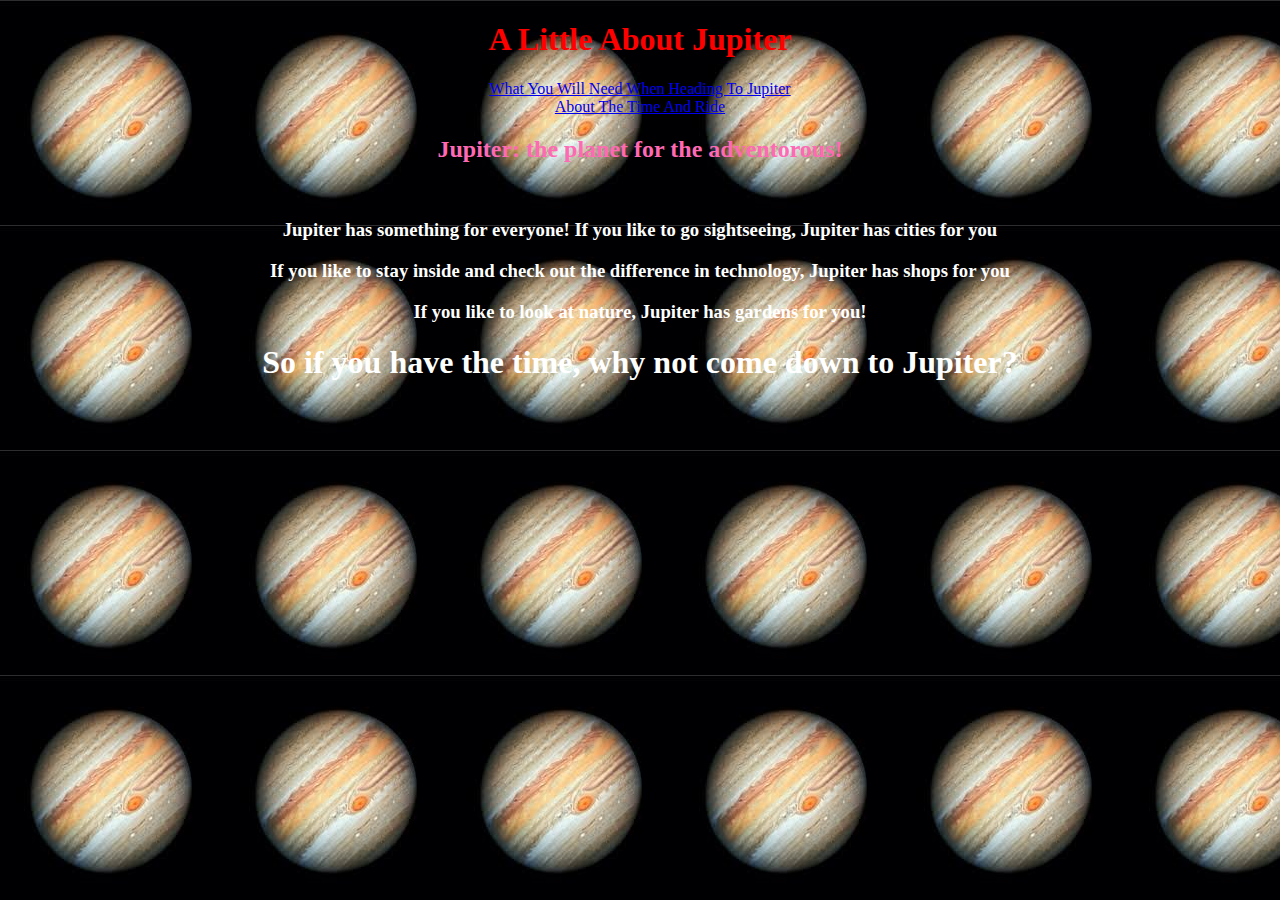
<file: index.html>
<!DOCTYPE HTML>
<html>
  <head>
    <style>
        body {
          background-image: url('jupiter1.png');
        }
        </style>
    <title>
      Planet Brochure
    </title>
    <link rel = "stylesheet"
          type = "text/css"
          href = "style.css">
  </head>
  <body>
    <div class = "Header">
     <div class = "jupiter">
        <h1>
        A Little About Jupiter
      </h1>
     </div>
      <div class = "menu">
        <div class = links>
        <a href = "objects.html">
        What You Will Need When Heading To Jupiter
    </a>
    <BR>
    <a href = "time.html">
        About The Time And Ride
    </a>
        </div>
    </div>
      </div>
      <div class = "planets">
        <h2>
        Jupiter: the planet for the adventorous!
        </h2>
        <BR>
        <h3>
        Jupiter has something for everyone! If you like to go sightseeing, Jupiter has cities for you
        </h3>
        <h3>
        If you like to stay inside and check out the difference in technology, Jupiter has shops for you
        </h3>
            <h3>
            If you like to look at nature, Jupiter has gardens for you!
            </h3>
           <div class = "head">
            <h1>
            So if you have the time, why not come down to Jupiter?
            </h1>
            </div>
      </div>
    </div>
  </body>
</html>
</file>
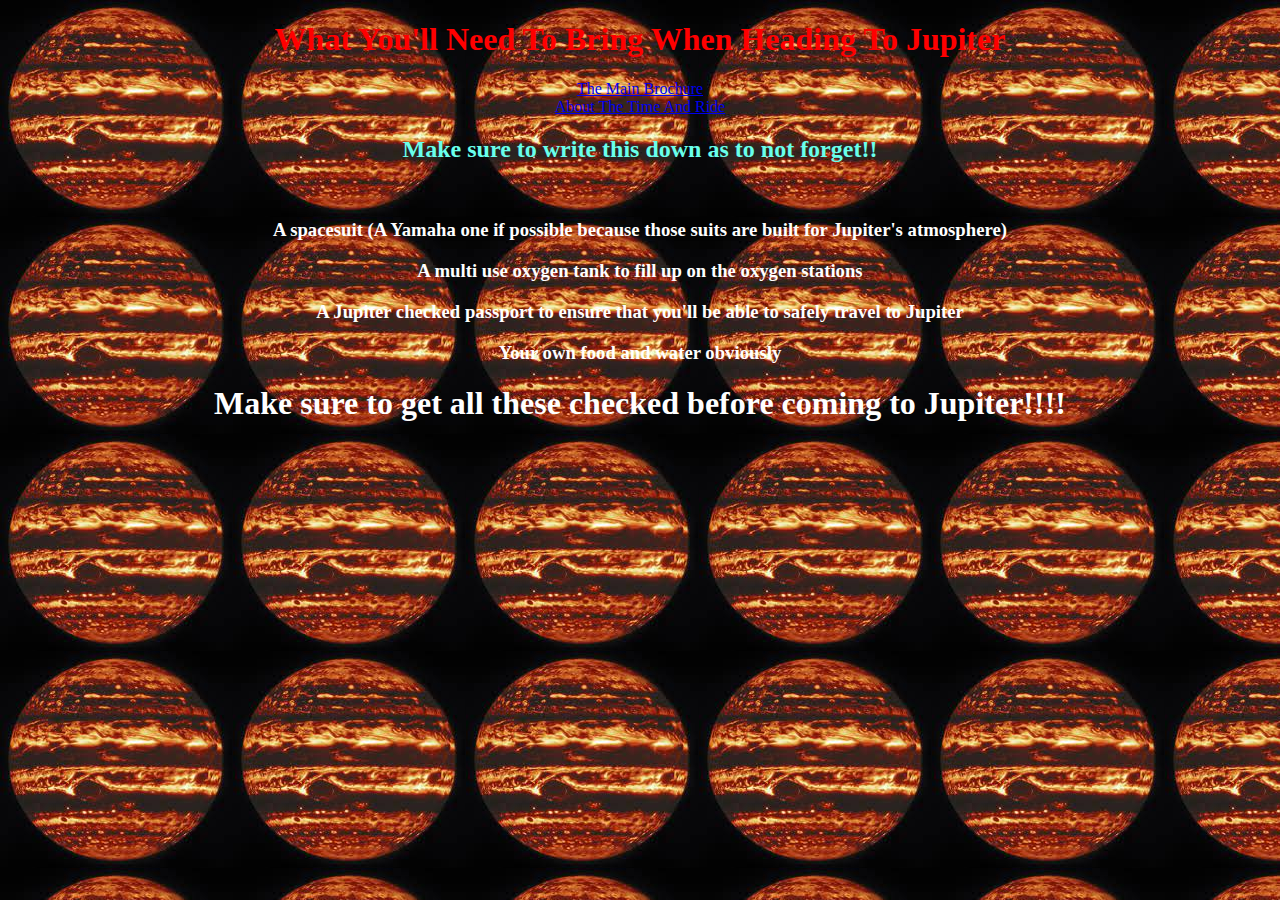
<file: objects.html>
<!DOCTYPE HTML>
<html>
  <head>
    <style>
        body {
          background-image: url('jupiter2.png');
        }
        </style>
    <title>
      Planet Brochure
    </title>
    <link rel = "stylesheet"
          type = "text/css"
          href = "objects.css">
  </head>
  <body>
    <div class = "Header">
     <div class = "jupiter">
        <h1>
        What You'll Need To Bring When Heading To Jupiter
      </h1>
     </div>
      <div class = "menu">
        <div class = links>
        <a href = "index.html">
        The Main Brochure
    </a>
    <BR>
    <a href = "time.html">
        About The Time And Ride
    </a>
        </div>
    </div>
      </div>
      <div class = "planets">
        <h2>
        Make sure to write this down as to not forget!!
        </h2>
        <BR>
        <h3>
        A spacesuit (A Yamaha one if possible because those suits are built for Jupiter's atmosphere)
        </h3>
        <h3>
      A multi use oxygen tank to fill up on the oxygen stations
        </h3>
            <h3>
                A Jupiter checked passport to ensure that you'll be able to safely travel to Jupiter
            </h3>
            <h3>
            Your own food and water obviously
            </h3>
           <div class = "head">
            <h1>
            Make sure to get all these checked before coming to Jupiter!!!!
            </h1>
            </div>
      </div>
    </div>
  </body>
</html>
</file>
<file: style.css>
h1{
    text-align: center;
}

h2{
    color: hotpink;
    text-align:center;
}

h3{
    color: white;
    text-align: center;
}

.links{
    text-align: center;
    color: yellow
}

.head{
    color: white
}

.jupiter{
    color: red
}

.header *{
    border: solid;
}
 .header{
     background-color: rgb(255, 6, 243);
     display: flex;
     justify-content: space-between;
 }
</file>
<file: objects.css>
h1{
    text-align: center;
}

h2{
    color: rgb(105, 255, 235);
    text-align:center;
}

h3{
    color: white;
    text-align: center;
}

.links{
    text-align: center;
    color: yellow
}

.head{
    color: white
}

.jupiter{
    color: red
}

.header *{
    border: solid;
}
 .header{
     background-color: rgb(255, 6, 243);
     display: flex;
     justify-content: space-between;
 }
</file>
